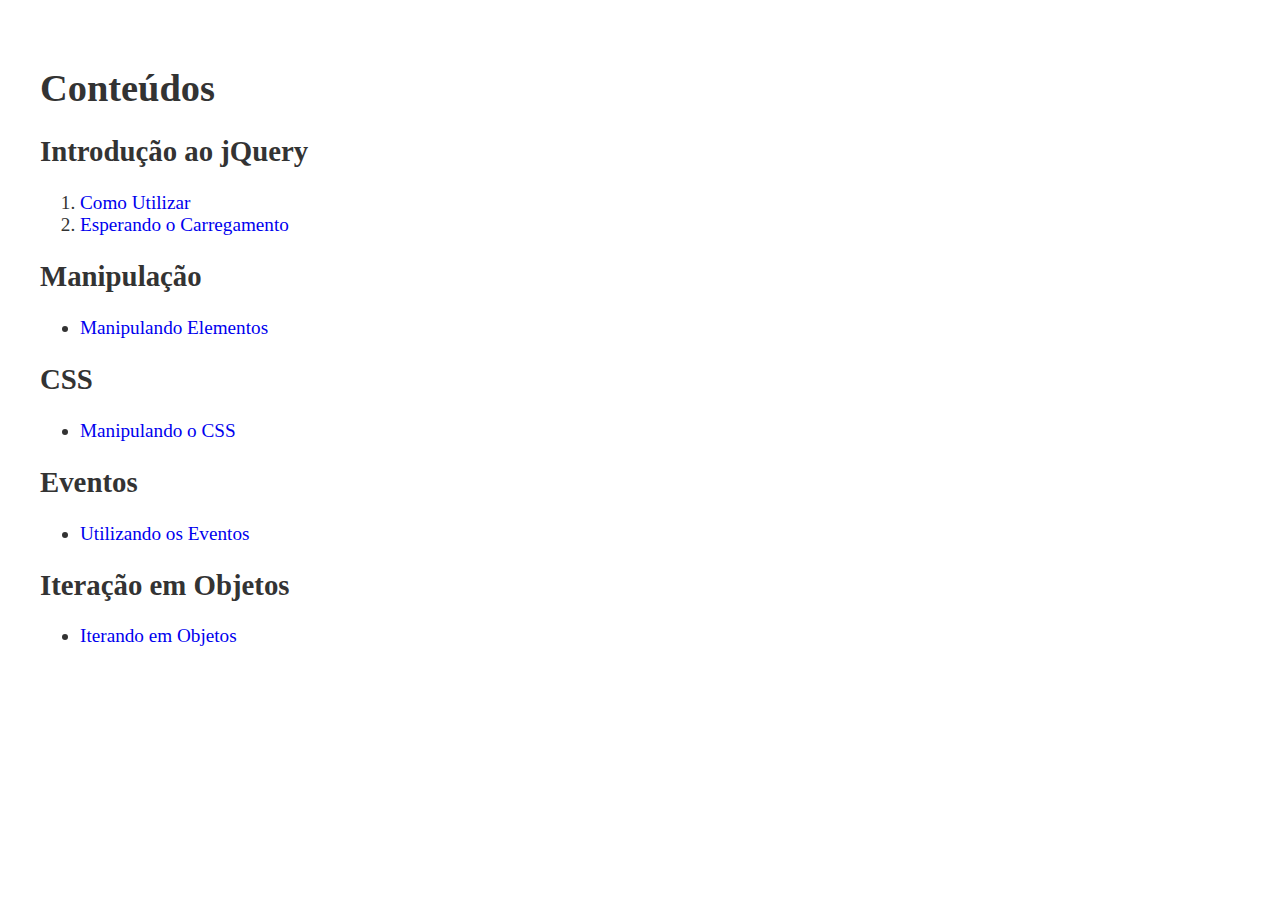
<file: index.html>
<!DOCTYPE html>
<html lang="pt-br">
  <head>
    <meta charset="UTF-8" />
    <meta name="viewport" content="width=device-width, initial-scale=1.0" />
    <title>Início - Módulo jQuery</title>

    <link rel="stylesheet" href="css/style.css" />
  </head>
  <body>
    <section>
      <article>
        <h1>Conteúdos</h1>

        <h2>Introdução ao jQuery</h2>
        <ol>
          <li><a href="1-como-utilizar.html">Como Utilizar</a></li>
          <li><a href="2-esperar-ate-carregar.html">Esperando o Carregamento</a></li>
        </ol>

        <h2>Manipulação</h2>
        <ul>
          <li><a href="3-manipulacao.html">Manipulando Elementos</a></li>
        </ul>

        <h2>CSS</h2>
        <ul>
          <li><a href="4-css.html">Manipulando o CSS</a></li>
        </ul>

        <h2>Eventos</h2>
        <ul>
          <li><a href="5-eventos.html">Utilizando os Eventos</a></li>
        </ul>

        <h2>Iteração em Objetos</h2>
        <ul>
          <li><a href="6-iteracoes.html">Iterando em Objetos</a></li>
        </ul>
      </article>
    </section>
  </body>
</html>
</file>
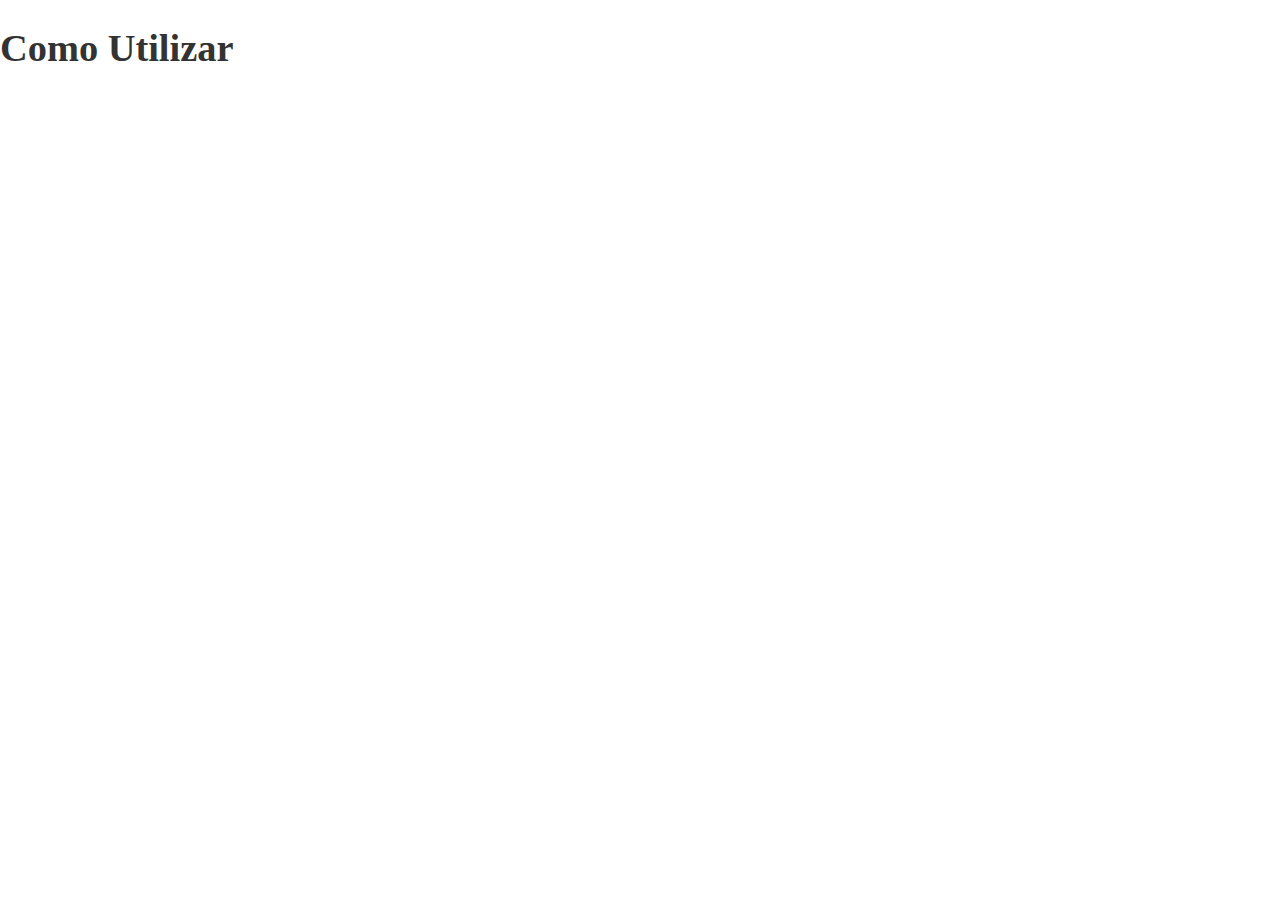
<file: 1-como-utilizar.html>
<!DOCTYPE html>
<html lang="pt-br">
  <head>
    <meta charset="UTF-8" />
    <meta name="viewport" content="width=device-width, initial-scale=1.0" />
    <title>Como Utilizar</title>

    <link rel="stylesheet" href="css/style.css" />

    <!-- Arquivo Local -->
    <script type="text/javascript" src="lib/jquery-3.5.1.min.js"></script>

    <!-- Arquivo Remoto (CDN) -->
    <!-- <script type="text/javascript" src="https://code.jquery.com/jquery-3.5.1.min.js"></script> -->
  </head>
  <body>
    <h1>Como Utilizar</h1>
  </body>
</html>
</file>
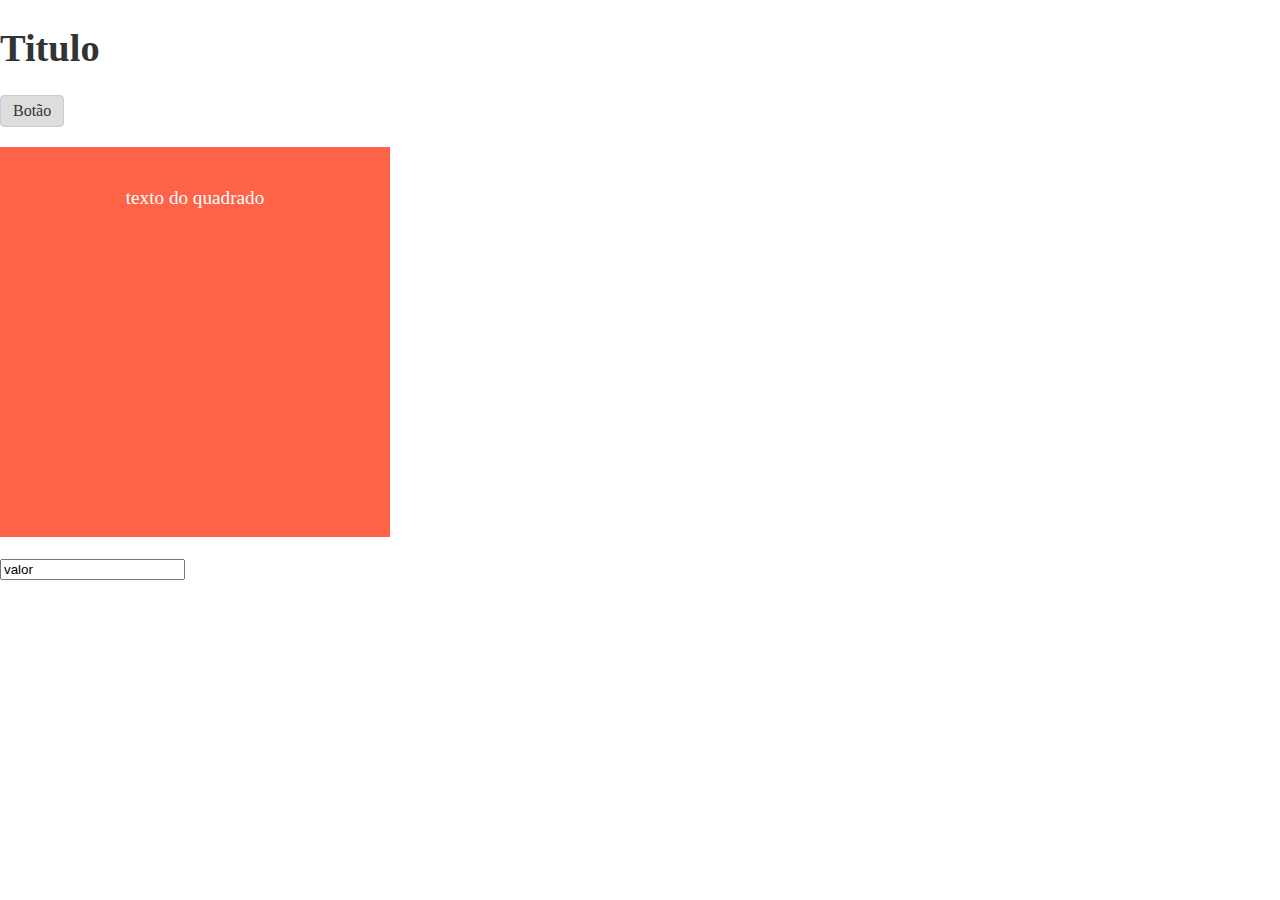
<file: 3-manipulacao.html>
<!DOCTYPE html>
<html lang="pt-br">
  <head>
    <meta charset="UTF-8" />
    <meta name="viewport" content="width=device-width, initial-scale=1.0" />
    <title>Manipulando Elementos</title>

    <link rel="stylesheet" href="css/style.css" />

    <script type="text/javascript" src="https://code.jquery.com/jquery-3.5.1.min.js"></script>
  </head>
  <body>
    <h1>Titulo</h1>

    <button class="btn">Botão</button>

    <div id="conteudo">
      <div class="square"><p>texto do quadrado</p></div>
    </div>

    <input type="text" />

    <script type="text/javascript" src="js/manipulacao.js"></script>
  </body>
</html>
</file>
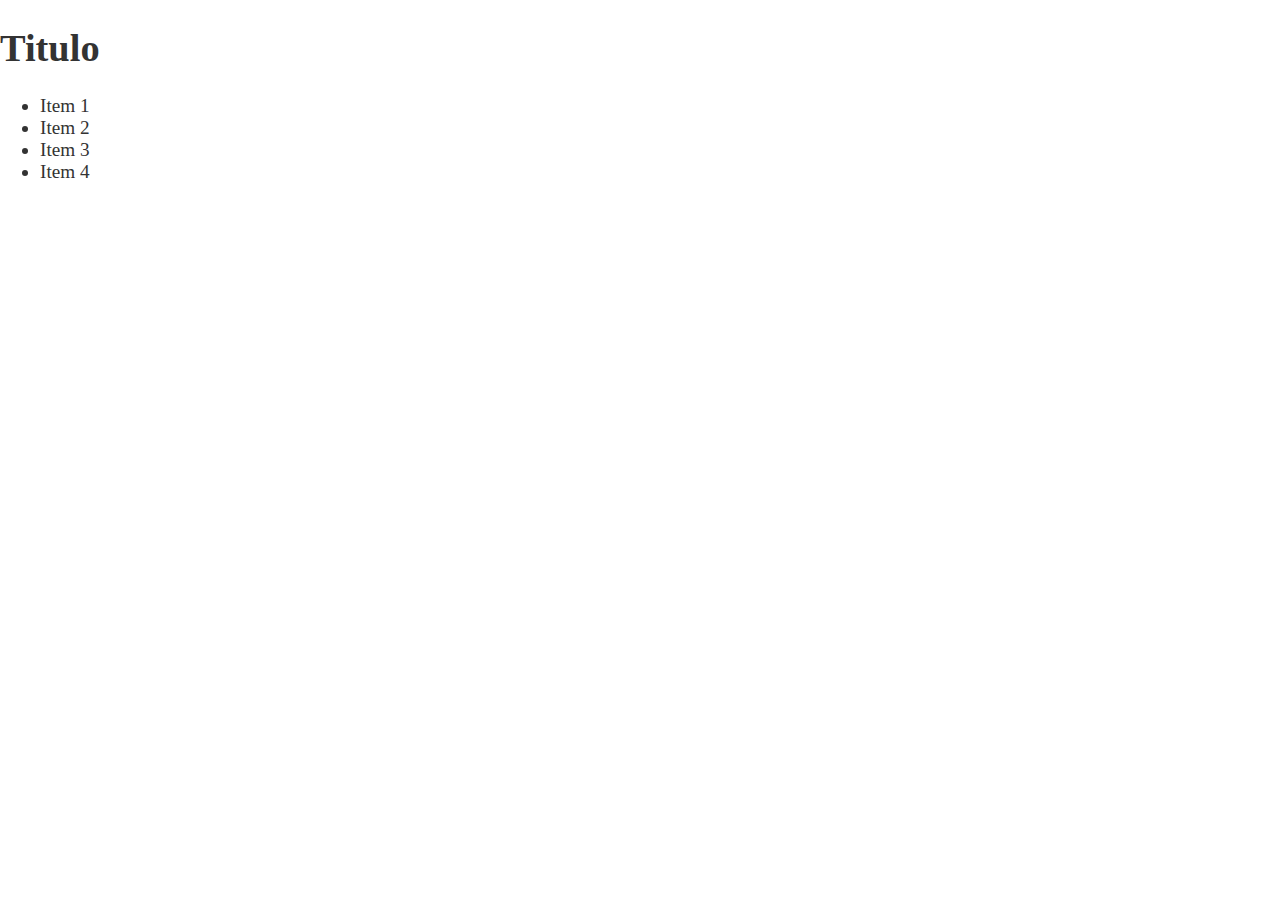
<file: 6-iteracoes.html>
<!DOCTYPE html>
<html lang="pt-br">
  <head>
    <meta charset="UTF-8" />
    <meta name="viewport" content="width=device-width, initial-scale=1.0" />
    <title>Iterações</title>

    <link rel="stylesheet" href="css/style.css" />

    <script type="text/javascript" src="https://code.jquery.com/jquery-3.5.1.min.js"></script>
  </head>
  <body>
    <h1>Titulo</h1>

    <ul>
      <li>Item 1</li>
      <li>Item 2</li>
      <li>Item 3</li>
      <li>Item 4</li>
    </ul>

    <script type="text/javascript" src="js/iteracao.js"></script>
  </body>
</html>
</file>
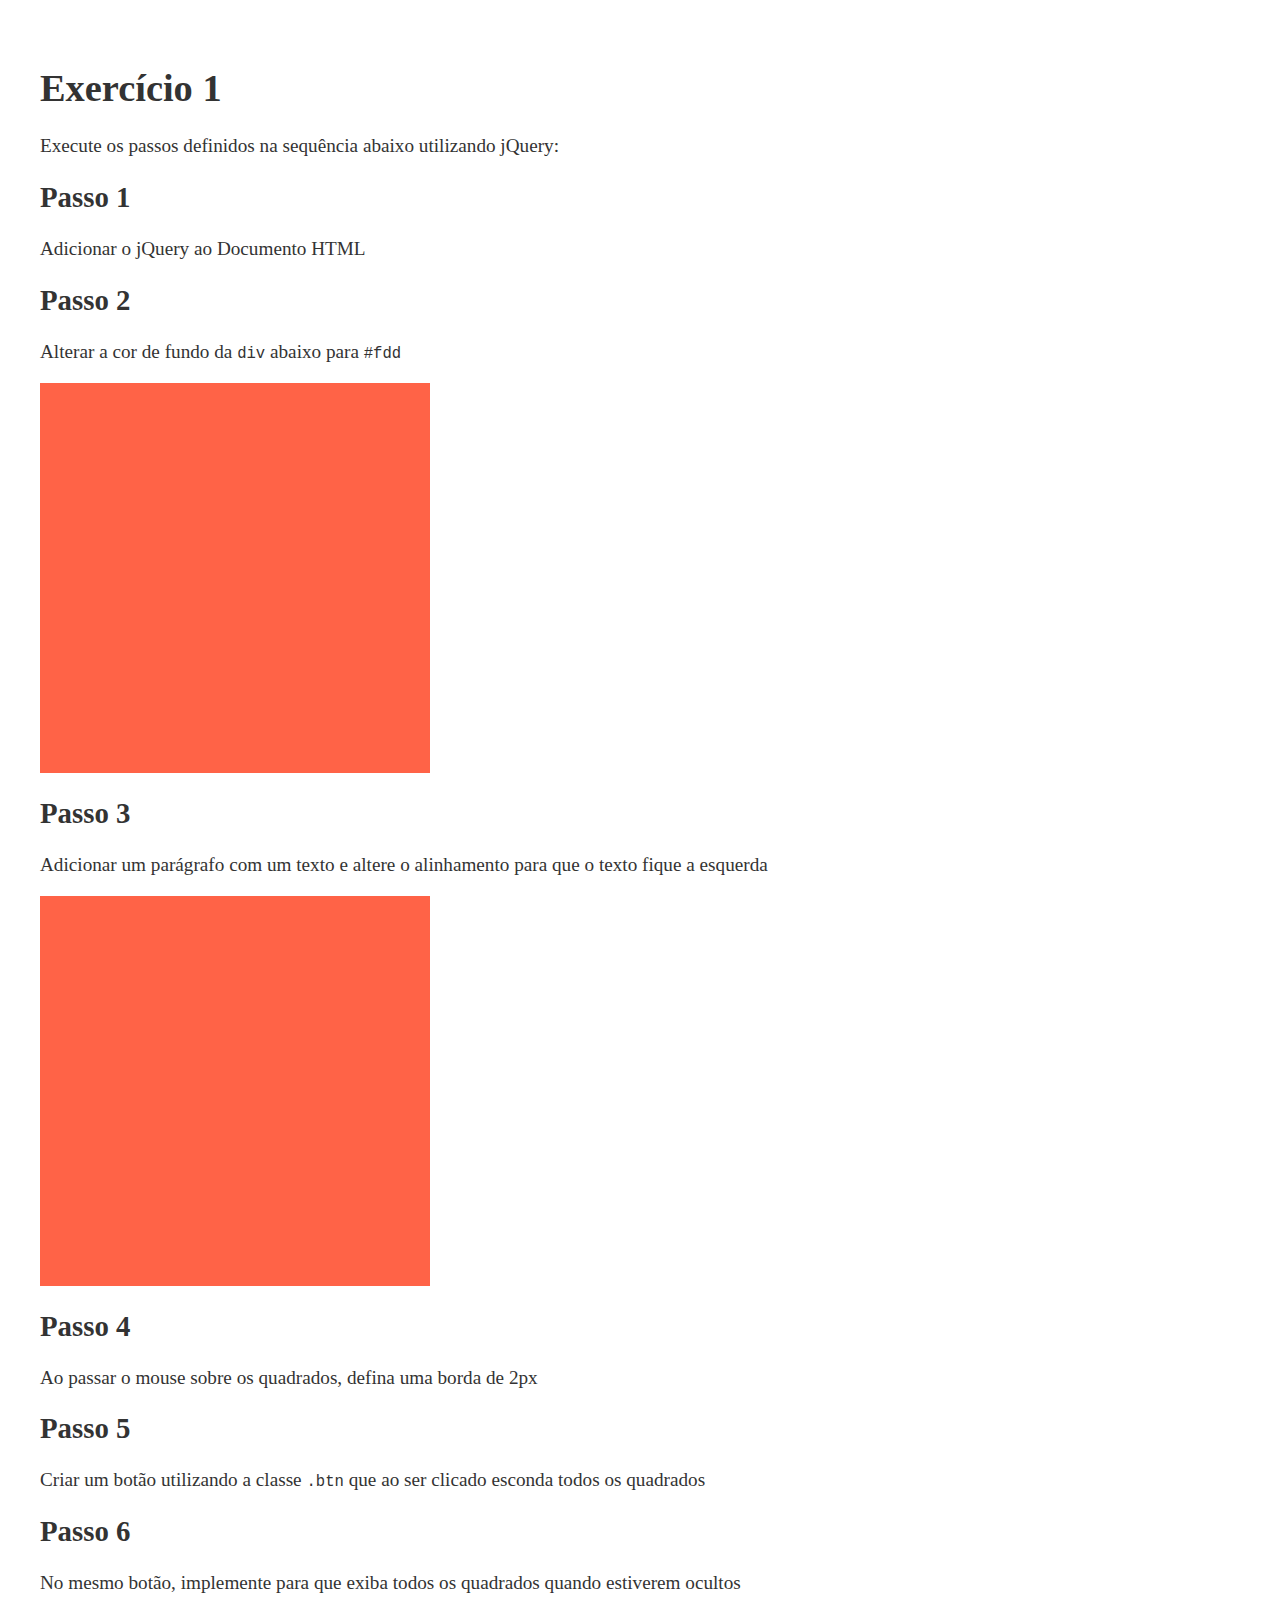
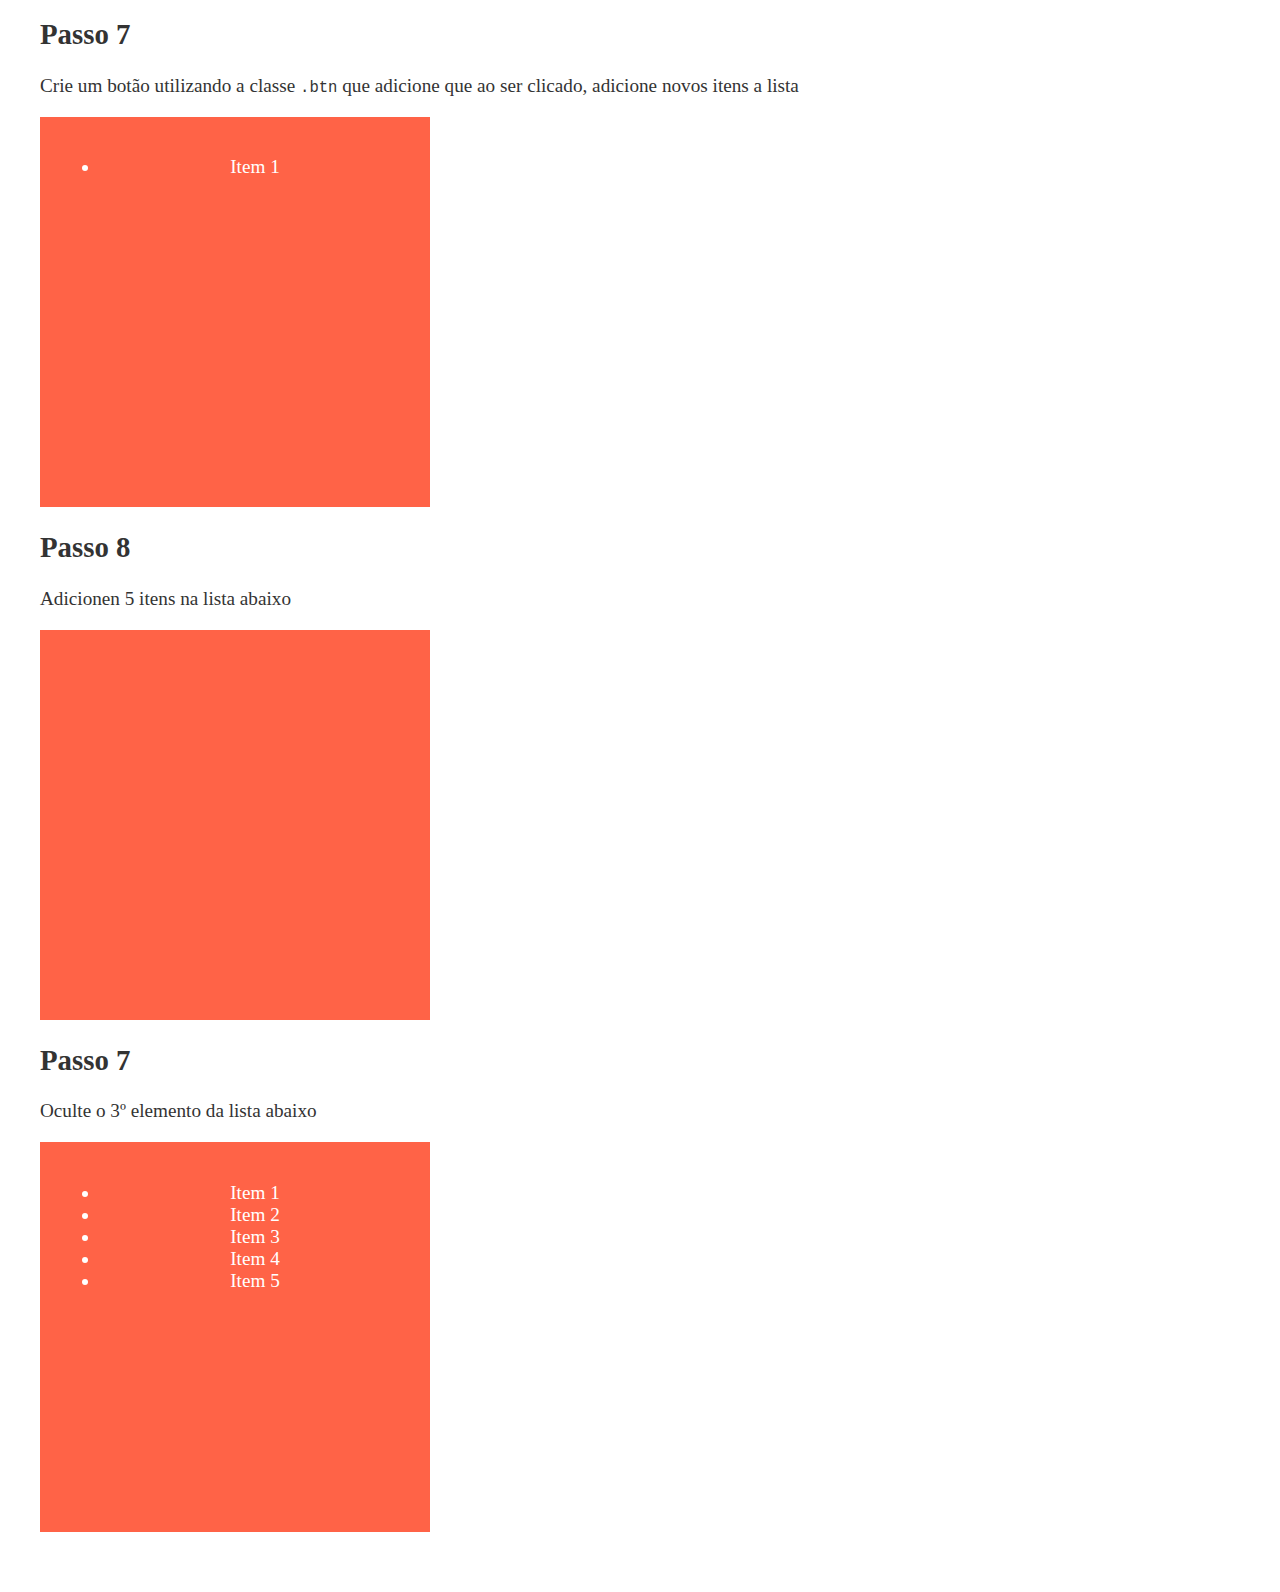
<file: exercicios/exercicio1.html>
<!DOCTYPE html>
<html lang="pt-br">
  <head>
    <meta charset="UTF-8" />
    <meta name="viewport" content="width=device-width, initial-scale=1.0" />
    <title>Exercício 1</title>

    <link rel="stylesheet" href="../css/style.css" />
  </head>
  <body>
    <section>
      <h1>Exercício 1</h1>

      <p>Execute os passos definidos na sequência abaixo utilizando jQuery:</p>

      <h2>Passo 1</h2>
      <p>Adicionar o jQuery ao Documento HTML</p>

      <h2>Passo 2</h2>
      <p>Alterar a cor de fundo da <code>div</code> abaixo para <code>#fdd</code></p>

      <div id="resolution1">
        <div class="square"></div>
      </div>

      <h2>Passo 3</h2>
      <p>Adicionar um parágrafo com um texto e altere o alinhamento para que o texto fique a esquerda</p>

      <div id="resolution2">
        <div class="square"></div>
      </div>

      <h2>Passo 4</h2>
      <p>Ao passar o mouse sobre os quadrados, defina uma borda de 2px</p>

      <h2>Passo 5</h2>
      <p>Criar um botão utilizando a classe <code>.btn</code> que ao ser clicado esconda todos os quadrados</p>

      <div id="resolution5"></div>

      <h2>Passo 6</h2>
      <p>No mesmo botão, implemente para que exiba todos os quadrados quando estiverem ocultos</p>

      <h2>Passo 7</h2>
      <p>
        Crie um botão utilizando a classe <code>.btn</code> que adicione que ao ser clicado, adicione novos itens a
        lista
      </p>

      <div id="resolution7">
        <div class="square">
          <ul>
            <li>Item 1</li>
          </ul>
        </div>
      </div>

      <h2>Passo 8</h2>
      <p>Adicionen 5 itens na lista abaixo</p>

      <div id="resolution7">
        <div class="square">
          <ul></ul>
        </div>
      </div>

      <h2>Passo 7</h2>
      <p>Oculte o 3º elemento da lista abaixo</p>

      <div id="resolution7">
        <div class="square">
          <ul>
            <li>Item 1</li>
            <li>Item 2</li>
            <li>Item 3</li>
            <li>Item 4</li>
            <li>Item 5</li>
          </ul>
        </div>
      </div>
    </section>
  </body>
</html>
</file>
<file: css/style.css>
body {
  font-family: Cambria, Cochin, Georgia, Times, 'Times New Roman', serif;
  margin: 0;
  font-size: 1.2em;
  color: #333;
}

section {
  padding: 40px;
}

h1 {
  font-size: 2em;
}

a {
  text-decoration: none;
}

a:hover {
  color: tomato;
}

.square {
  padding: 20px;
  width: 350px;
  height: 350px;
  background-color: tomato;
  color: #fff;
  text-align: center;
  margin-top: 20px;
  margin-bottom: 20px;
}

.btn {
  font-family: Cambria, Cochin, Georgia, Times, 'Times New Roman', serif;
  padding: 6px 12px;
  border-radius: 4px;
  color: #333;
  font-size: 16px;
  border: 1px solid #ccc;
  background-color: #ddd;
}

.btn:disabled {
  cursor: no-drop;
  color: #bbb;
}

.btn:focus {
  outline: none;
}

.btn:active {
  background-color: #ccc;
}

.btn-danger {
  border-color: #ec583d;
  background-color: tomato;
  color: #fff;
}

.btn-danger:active {
  background-color: #ec583d;
}

.hide {
  display: none;
}

.text-center {
  text-align: center;
}
</file>
